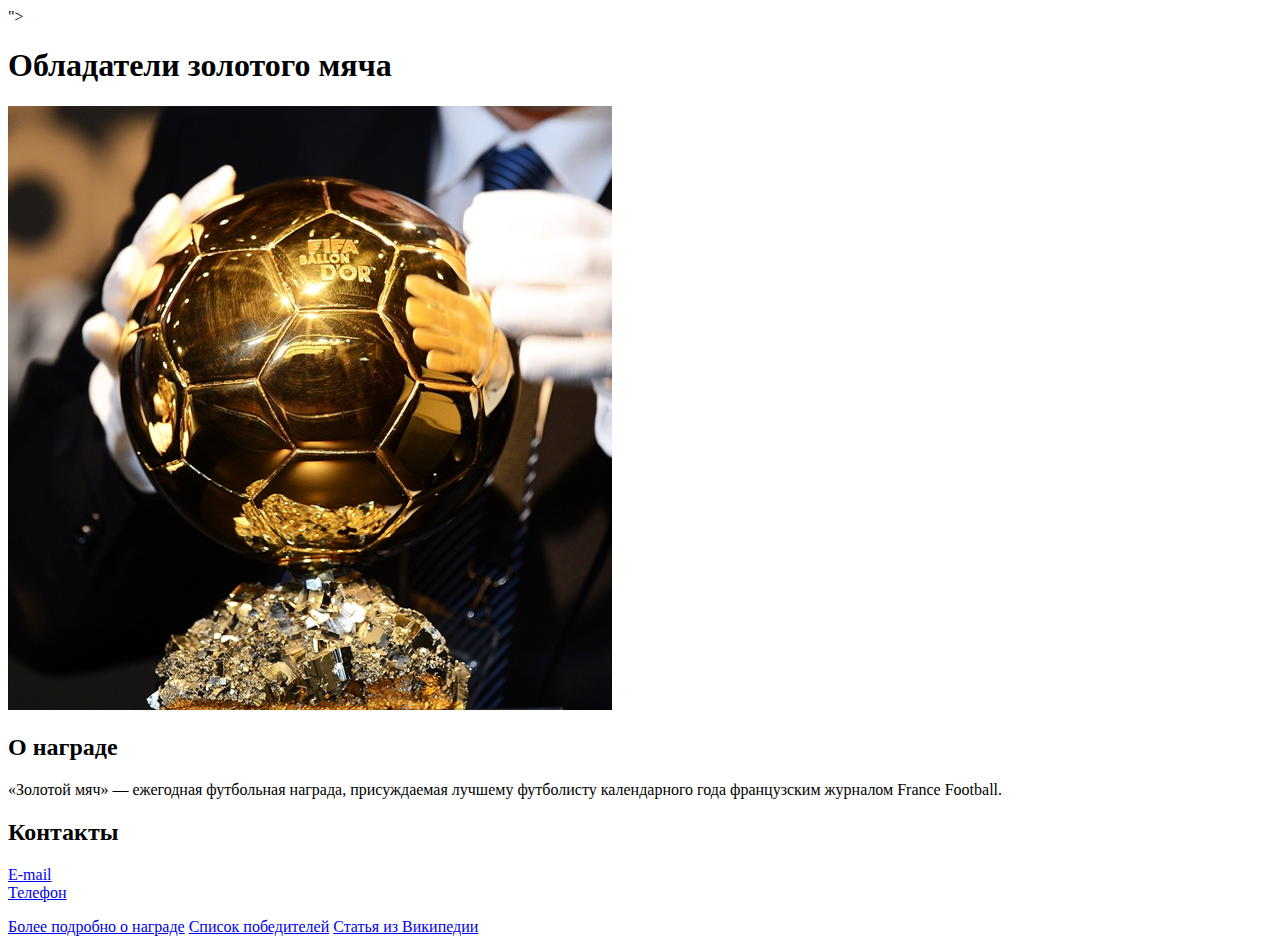
<file: homework_2/index.html>
<!DOCTYPE html>
<html>
    <head>
        <meta charset="UTF-8">
        <meta name="viewport" content="width=device-width, initial-scale=1">">
        <meta property="og:title" content="Обладатели золотого мяча">
        <meta property="og:description" content="Описание">
        <meta property="og:image" content="https://cdn.fishki.net/upload/post/2017/04/26/2277063/hubble-photos.jpg">
        <title>Обладатели золотого мяча</title>
    </head>
    <body>
        <header>
            <h1>Обладатели золотого мяча</h1>
            <img src="1.jpg">
        </header>
        <main>
            <section>
                <h2>О награде</h2>
                <div>«Золотой мяч» — ежегодная футбольная награда, присуждаемая лучшему футболисту календарного года французским журналом France Football.</div>
            </section>
            <h2>Контакты</h2>
            <div><a href="E-mail.html">E-mail</a></div>
            <div><a href="Telephone.html">Телефон</a></div>
            <p></p>
        </main>
        <footer>
            <a href="about award.html">Более подробно о награде</a>
            <a href="Prize list.html">Список победителей</a>
            <a href="https://ru.wikipedia.org/wiki/Золотой_мяч_(France_Football)" target="_blank" rel="nofollow noopener noreferrer">Статья из Википедии</a>
        </footer>
    </body>
</html>
</file>
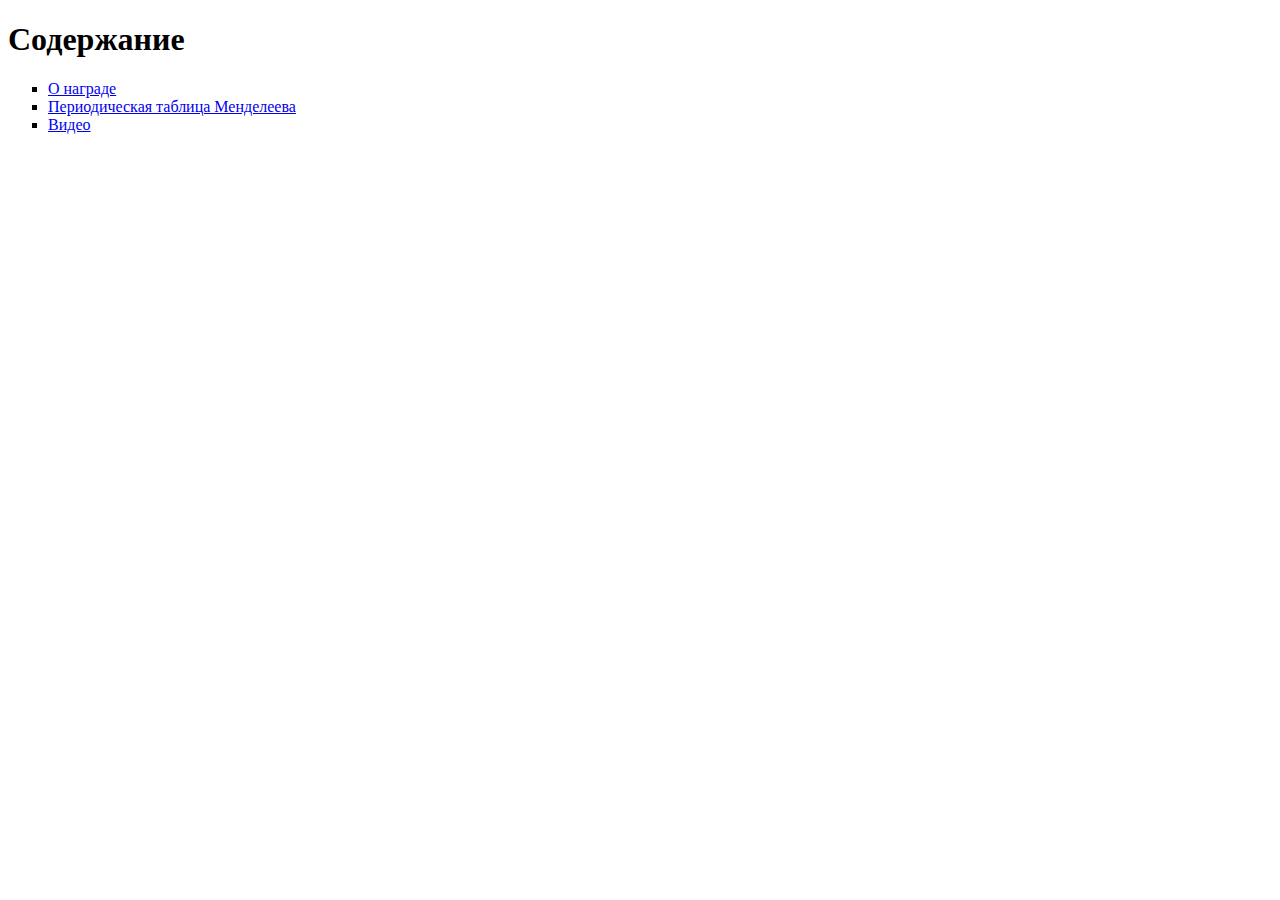
<file: homework_3/index.html>
<!DOCTYPE html>
<html lang="en">
<head>
    <meta charset="UTF-8">
    <meta name="viewport" content="width=device-width, initial-scale=1.0">
    <title>Содержание</title>
</head>
<body>
    <h1>Содержание</h1>
    <ul type="square">
        <li>
            <div>
            <a href="about award.html" target="_blank" rel="nofollow noopener noreferrer"> О награде</a>
            </div>
        </li>
        <li>
            <div>
                <a href="periodic table of mendeleev.html" target="_blank" rel="nofollow noopener noreferrer">Периодическая таблица Менделеева</a>
            </div>
        </li>
        <li>
            <div>
                <a href="video.html" target="_blank" rel="nofollow noopener noreferrer">Видео</a>
            </div>
        </li>
    </ul> 
</body>
</html>
</file>
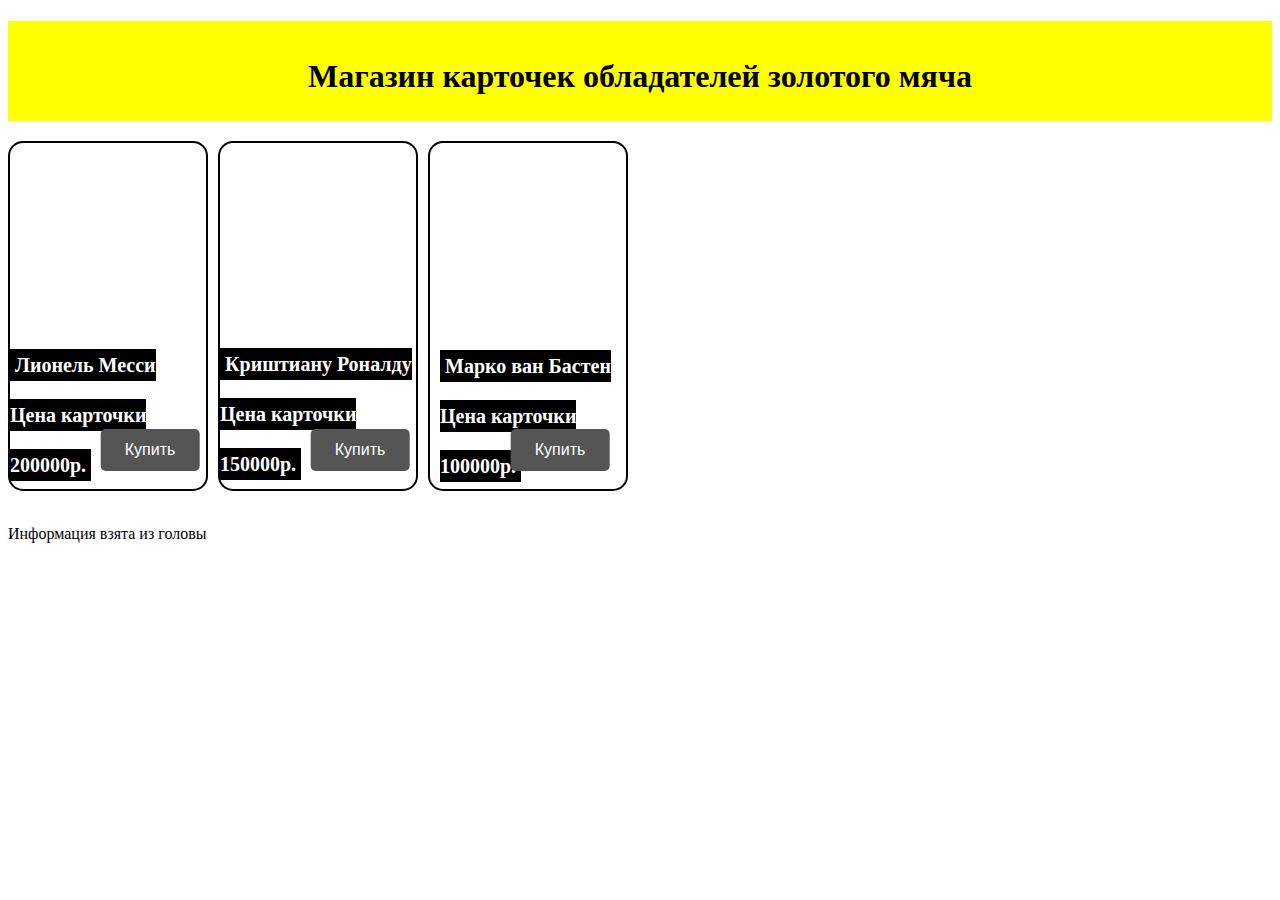
<file: homework_4/index.html>
<!DOCTYPE html>
<html lang="en">
<head>
    <meta charset="UTF-8">
    <meta name="viewport" content="width=device-width, initial-scale=1.0">
    <link rel="stylesheet" href="style.css" type="text/css">
    <title>Homework_4</title>
</head>
<header>
    <h1><br>Магазин карточек обладателей золотого мяча</h1>
</header>
<body>
    <span class="container">
        <div class="box1"></div><h2><span>Лионель Месси<br>Цена карточки<br>200000р.</span></h2>
            <button class="btn">Купить</button>
        <div class="box2"></div><h3><span>Криштиану Роналду<br>Цена карточки<br>150000р.</span></h3>
            <button class="btn2">Купить</button>
        <div class="box3"></div><h4><span>Марко ван Бастен<br>Цена карточки<br>100000р.</span></h4>
            <button class="btn3">Купить</button>
    </span>
</body>
<footer>
    <p><br>Информация взята из головы</p>
</footer>
</html>
</file>
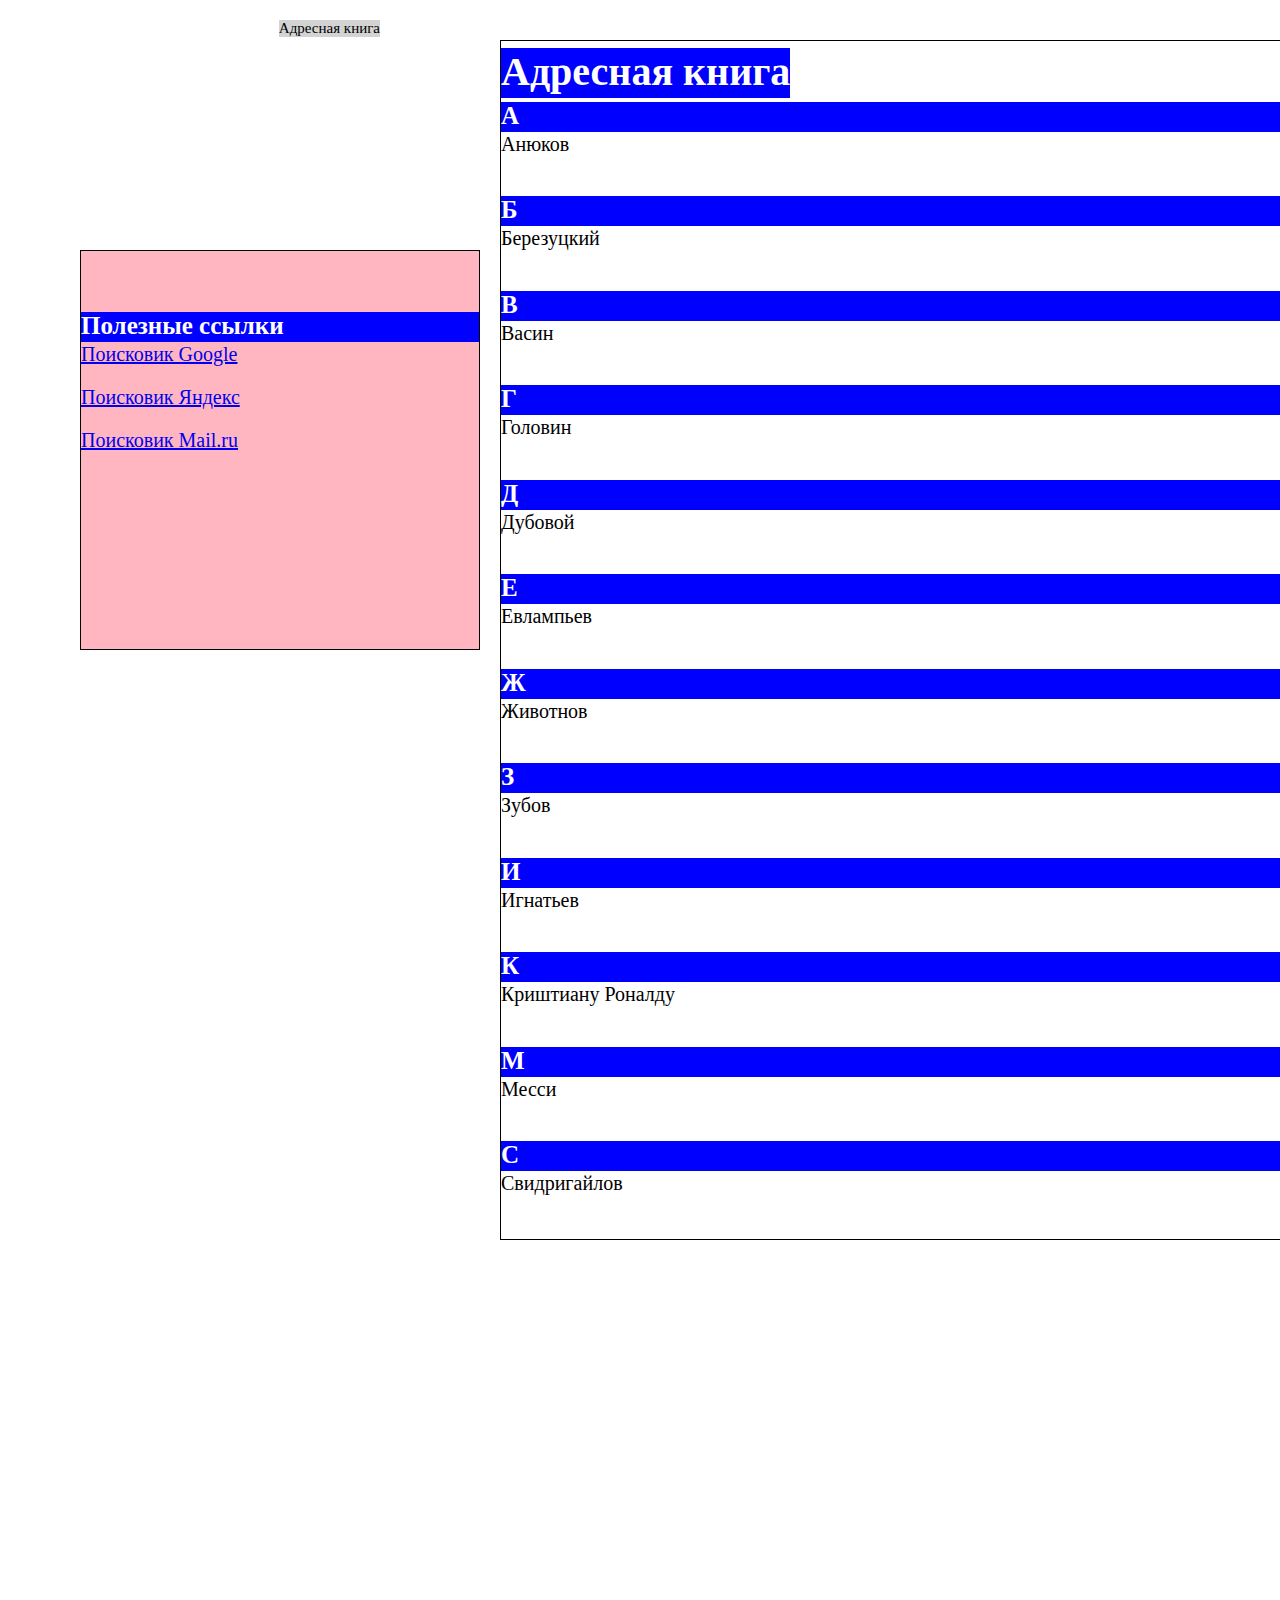
<file: homework_5/index.html>
<!DOCTYPE html>
<html lang="en">
<head>
    <meta charset="UTF-8">
    <meta name="viewport" content="width=device-width, initial-scale=1.0">
    <link rel="stylesheet" href="style.css" type="text/css">
    <title>Homework_5</title>
</head>
<body>
    <header class="common-header">Адресная книга</header>
    <main>
        <div class="container">
            <h1 class="common-h1">Адресная книга</h1>
            <section class="common-section">
            <h2 class="common-section__heading">А</h2>
            <div class="common-section__content">
                <p class="common-section-content__paragraph">Анюков</p>
            </div>
            <h2 class="common-section__heading">Б</h2>
            <div class="common-section__content">
                <p class="common-section-content__paragraph">Березуцкий</p>
            </div>
            <h2 class="common-section__heading">В</h2>
            <div class="common-section__content">
                <p class="common-section-content__paragraph">Васин</p>
            </div>
            <h2 class="common-section__heading">Г</h2>
            <div class="common-section__content">
                <p class="common-section-content__paragraph">Головин</p>
            </div>
            <h2 class="common-section__heading">Д</h2>
            <div class="common-section__content">
                <p class="common-section-content__paragraph">Дубовой</p>
            </div>
            <h2 class="common-section__heading">Е</h2>
            <div class="common-section__content">
                <p class="common-section-content__paragraph">Евлампьев</p>
            </div>
            <h2 class="common-section__heading">Ж</h2>
            <div class="common-section__content">
                <p class="common-section-content__paragraph">Животнов</p>
            </div>
            <h2 class="common-section__heading">З</h2>
            <div class="common-section__content">
                <p class="common-section-content__paragraph">Зубов</p>
            </div>
            <h2 class="common-section__heading">И</h2>
            <div class="common-section__content">
                <p class="common-section-content__paragraph">Игнатьев</p>
            </div>
            <h2 class="common-section__heading">К</h2>
            <div class="common-section__content">
                <p class="common-section-content__paragraph">Криштиану Роналду</p>
            </div>
            <h2 class="common-section__heading">М</h2>
            <div class="common-section__content">
                <p class="common-section-content__paragraph">Месси</p>
            </div>
            <h2 class="common-section__heading">С</h2>
            <div class="common-section__content">
                <p class="common-section-content__paragraph">Свидригайлов</p>
            </div>
            </section>
        </div>
        <div class="container2">
            <h2 class="common-section__heading">Полезные ссылки</h1>
            <section class="common-section">
                <div class="common-section__content">
                    <p class="common-section-content__paragraph"><a href="https://www.google.ru/">Поисковик Google</a></p>
                </div>
                <div class="common-section__content">
                    <p class="common-section-content__paragraph"><a href="https://dzen.ru/?clid=2270456&win=271&yredirect=true">Поисковик Яндекс</a></p>
                </div>
                <div class="common-section__content">
                    <p class="common-section-content__paragraph"><a href="https://go.mail.ru/">Поисковик Mail.ru</a></p>
                </div>            
        </div>
    </main>
</body>
</html>
</file>
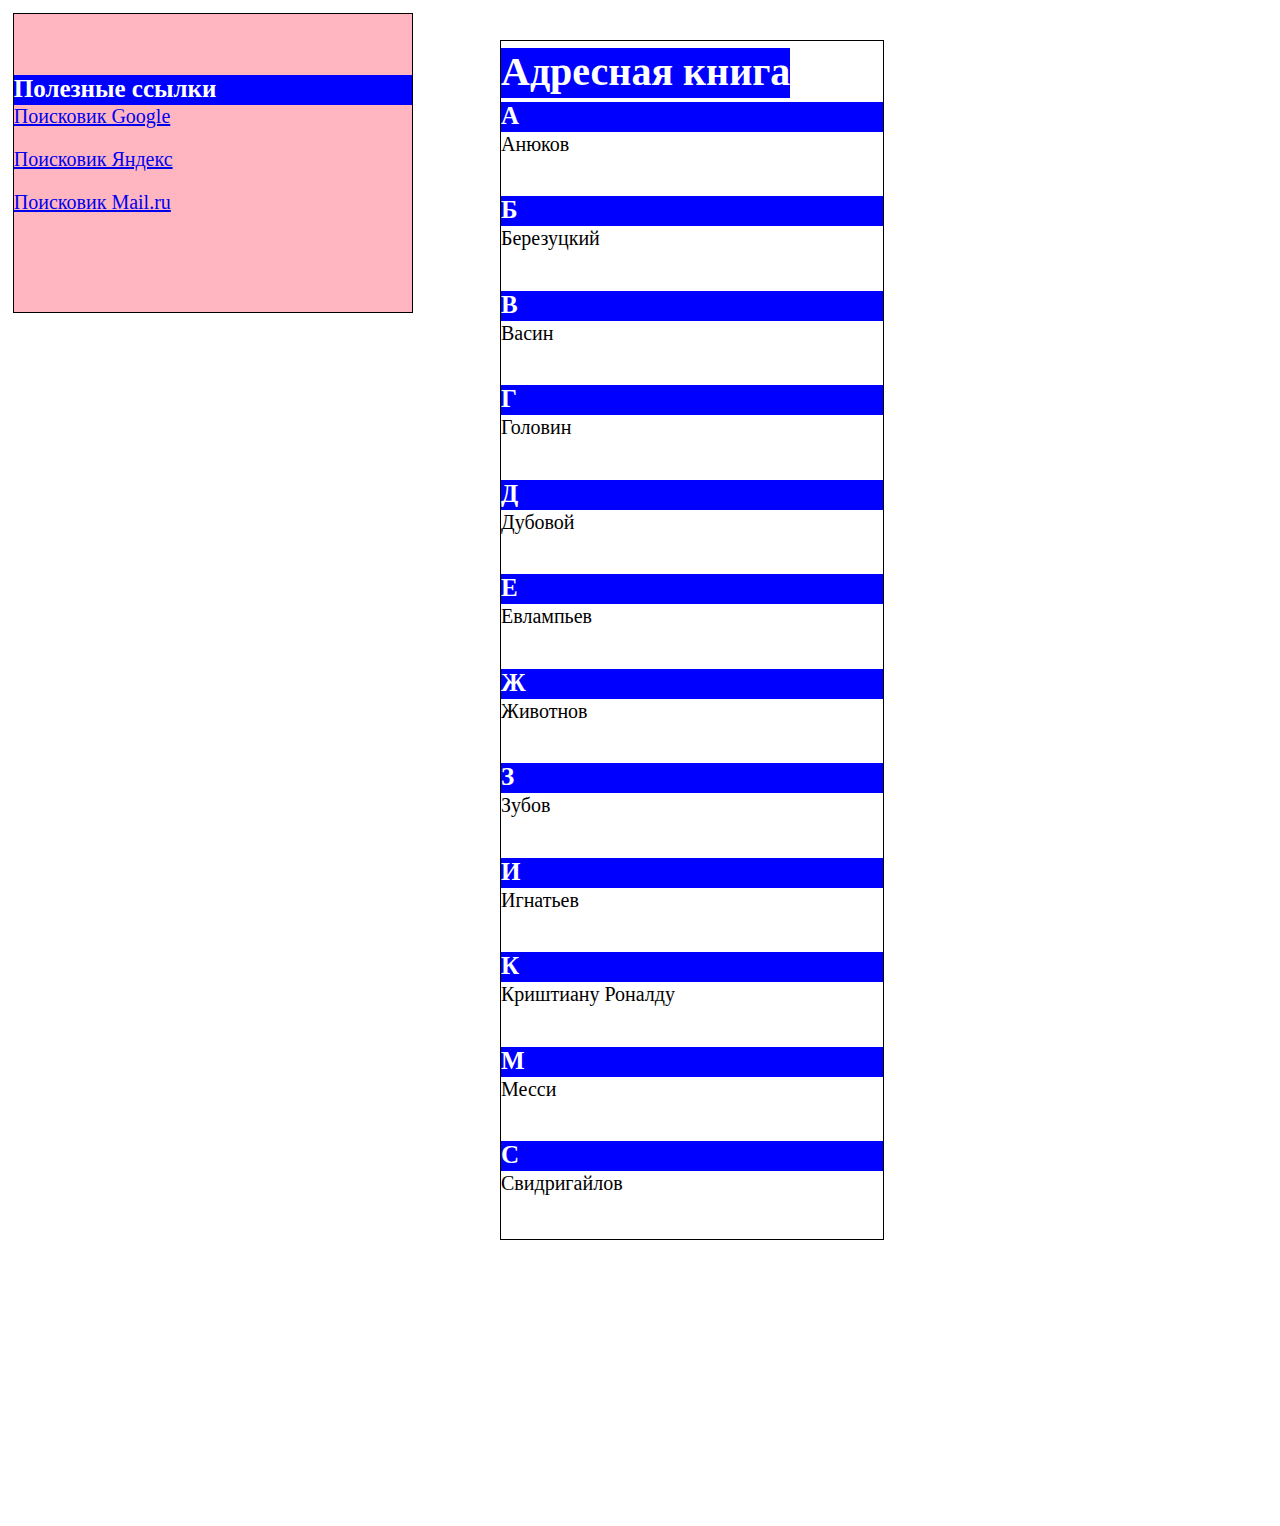
<file: homework_6/index.html>
<!DOCTYPE html>
<html lang="en">
<head>
    <meta charset="UTF-8">
    <meta name="viewport" content="width=device-width, initial-scale=1.0">
    <link rel="stylesheet" href="style.css" type="text/css">
    <title>Homework_6</title>
</head>
<body>
    <main>
        <div class="container">
            <h1 class="common-h1">Адресная книга</h1>
            <section class="common-section">
            <h2 class="common-section__heading">А</h2>
            <div class="common-section__content">
                <p class="common-section-content__paragraph">Анюков</p>
            </div>
            <h2 class="common-section__heading">Б</h2>
            <div class="common-section__content">
                <p class="common-section-content__paragraph">Березуцкий</p>
            </div>
            <h2 class="common-section__heading">В</h2>
            <div class="common-section__content">
                <p class="common-section-content__paragraph">Васин</p>
            </div>
            <h2 class="common-section__heading">Г</h2>
            <div class="common-section__content">
                <p class="common-section-content__paragraph">Головин</p>
            </div>
            <h2 class="common-section__heading">Д</h2>
            <div class="common-section__content">
                <p class="common-section-content__paragraph">Дубовой</p>
            </div>
            <h2 class="common-section__heading">Е</h2>
            <div class="common-section__content">
                <p class="common-section-content__paragraph">Евлампьев</p>
            </div>
            <h2 class="common-section__heading">Ж</h2>
            <div class="common-section__content">
                <p class="common-section-content__paragraph">Животнов</p>
            </div>
            <h2 class="common-section__heading">З</h2>
            <div class="common-section__content">
                <p class="common-section-content__paragraph">Зубов</p>
            </div>
            <h2 class="common-section__heading">И</h2>
            <div class="common-section__content">
                <p class="common-section-content__paragraph">Игнатьев</p>
            </div>
            <h2 class="common-section__heading">К</h2>
            <div class="common-section__content">
                <p class="common-section-content__paragraph">Криштиану Роналду</p>
            </div>
            <h2 class="common-section__heading">М</h2>
            <div class="common-section__content">
                <p class="common-section-content__paragraph">Месси</p>
            </div>
            <h2 class="common-section__heading">С</h2>
            <div class="common-section__content">
                <p class="common-section-content__paragraph">Свидригайлов</p>
            </div>
            </section>
        </div>
        <div class="container2">
            <h2 class="common-section__heading">Полезные ссылки</h1>
            <section class="common-section">
                <div class="common-section__content">
                    <p class="common-section-content__paragraph"><a href="https://www.google.ru/">Поисковик Google</a></p>
                </div>
                <div class="common-section__content">
                    <p class="common-section-content__paragraph"><a href="https://dzen.ru/?clid=2270456&win=271&yredirect=true">Поисковик Яндекс</a></p>
                </div>
                <div class="common-section__content">
                    <p class="common-section-content__paragraph"><a href="https://go.mail.ru/">Поисковик Mail.ru</a></p>
                </div>            
        </div>
    </main>
</body>
</html>
</file>
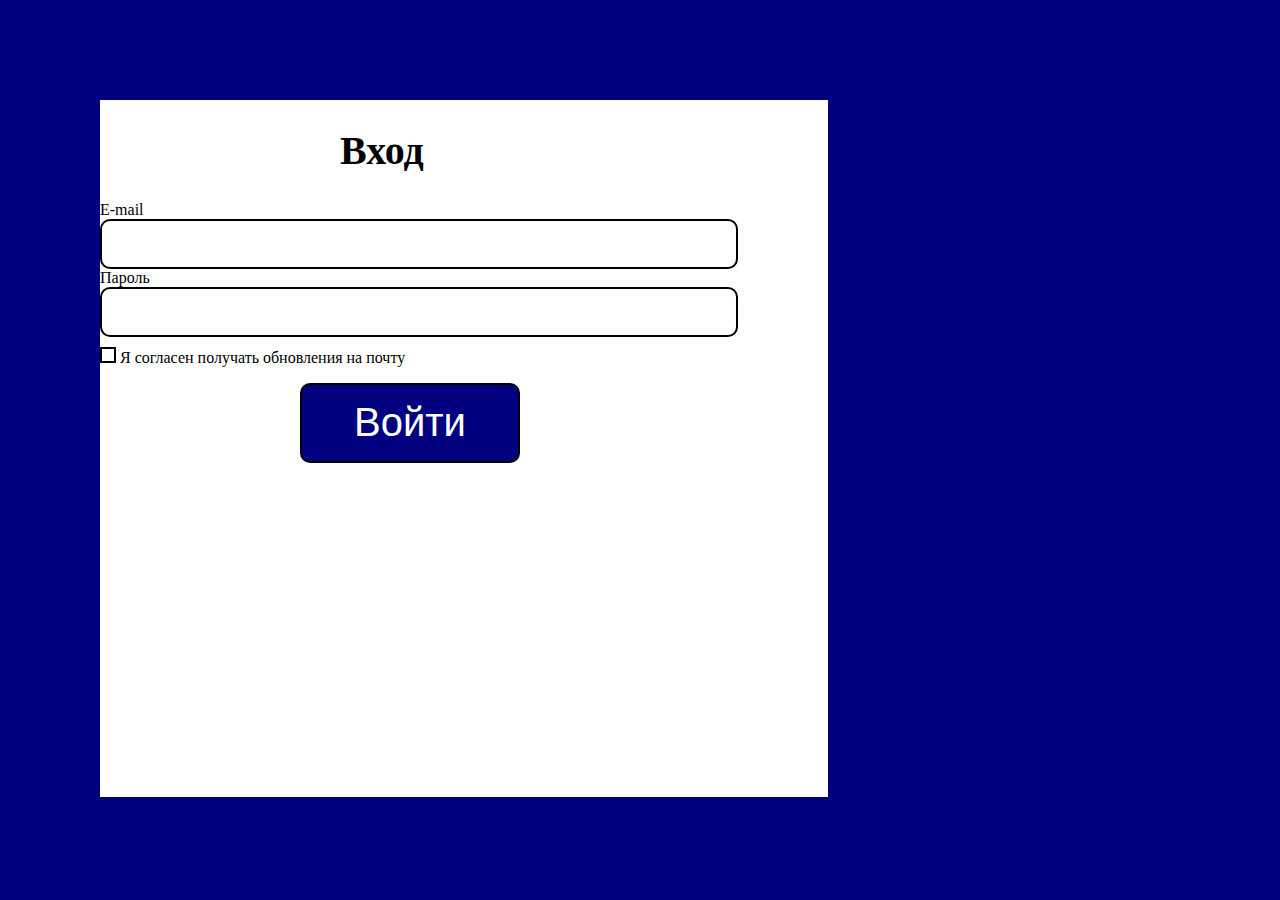
<file: homework_7/index.html>
<!DOCTYPE html>
<html lang="en">
<head>
    <meta charset="UTF-8">
    <meta name="viewport" content="width=device-width, initial-scale=1.0">
    <link rel="stylesheet" href="style.css" type="text/css">
    <title>Homework_7</title>
</head>
<body>
    <main class="content">
        <section class="entry_form">
            <form action="/" class="form">
                <h1 class="form__input-1">Вход</h1>
                <label for="email">E-mail</label>
                <input class="form__input" id="email" name="email" type="email">
                <label for="password">Пароль</label>
                <input id="password" name="password" type="password">
                <div class="form__checkbox">
                    <input id="checkbox-1" type="checkbox" name="colors" value="BLACK">
                    <div></div>
                    <label for="checkbox-1">Я согласен получать обновления на почту</label>
                </div>
                <p></p>
                <p></p>
                <button>Войти</button>
            </form>
        </section>
    </main>
</body>
</html>
</file>
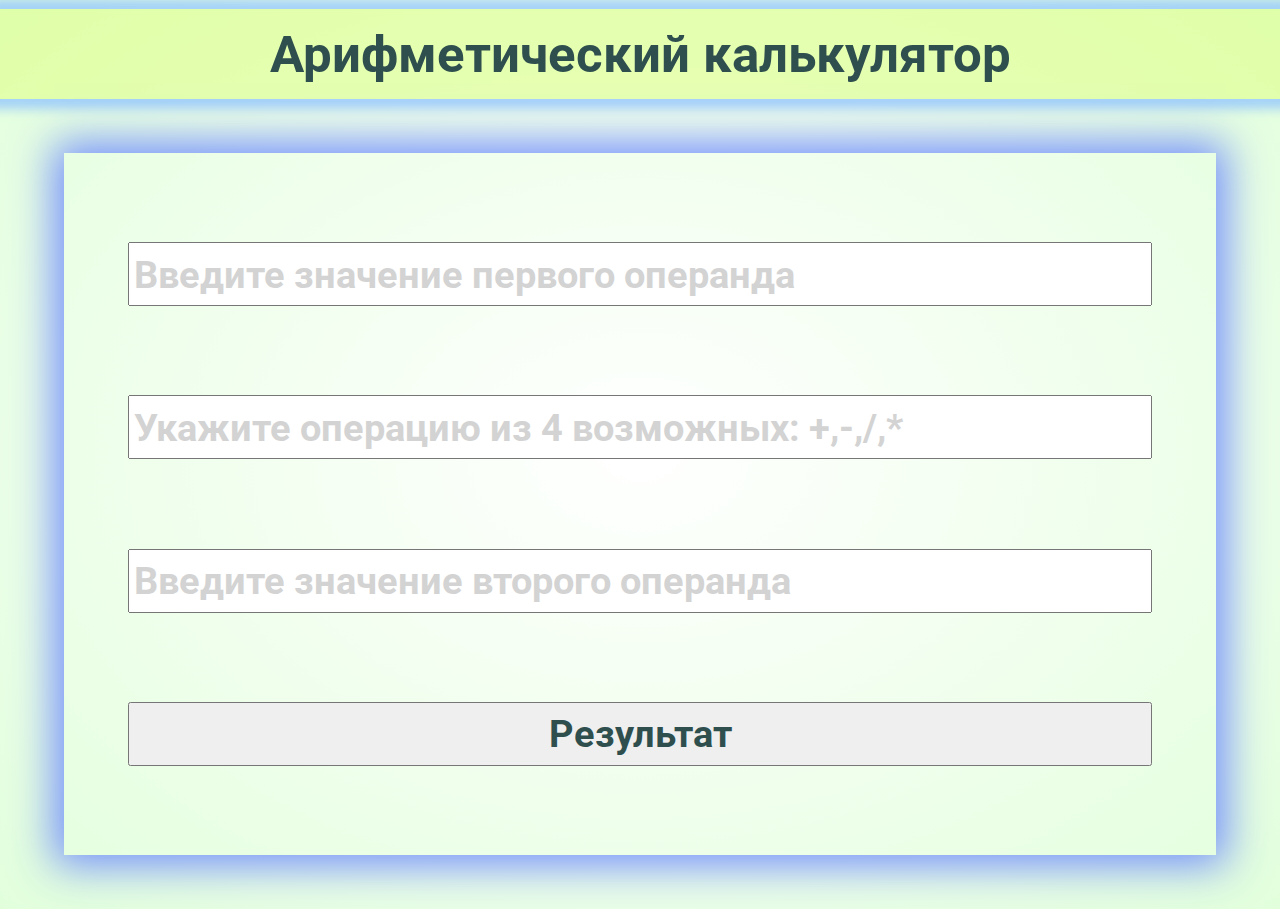
<file: homework_8/index.html>
<!DOCTYPE html>
<html lang="en">
<head>
    <meta charset="UTF-8">
    <meta name="viewport" content="width=device-width, initial-scale=1.0">
    <title>Упрощенный калькулятор</title>
    <link rel="icon" sizes="any" type="image" href="images/peergynt.png">      
    <link rel="stylesheet" href="./styles/styles.css" type="text/css">
    <link rel="preconnect" href="https://fonts.googleapis.com">
    <link rel="preconnect" href="https://fonts.gstatic.com" crossorigin>
    <link href="https://fonts.googleapis.com/css2?family=Roboto:wght@500&display=swap" rel="stylesheet">

</head>
<body>
    <header class="header">
        <h1 class="header__caption">Арифметический калькулятор</h1>
    </header>

    <main class="main">
        <form class="main__form">
            <input class="main-form__input" aria-label="First Operand" name="operand1" id="operand1" placeholder='Введите значение первого операнда'>
            <input class="main-form__input" aria-label="Operation" name="operation" id="operation" placeholder='Укажите операцию из 4 возможных: +,-,/,*'>
            <input class="main-form__input" aria-label="Second Operand" name="operand2" id="operand2" placeholder='Введите значение второго операнда'>
            <input class="main-form__input" aria-label="Result" name="result" id="result" type="button" value="Результат">
        </form>
    </main>
    <script src="./scripts/scripts.js"></script>
</body>
</html>
</file>
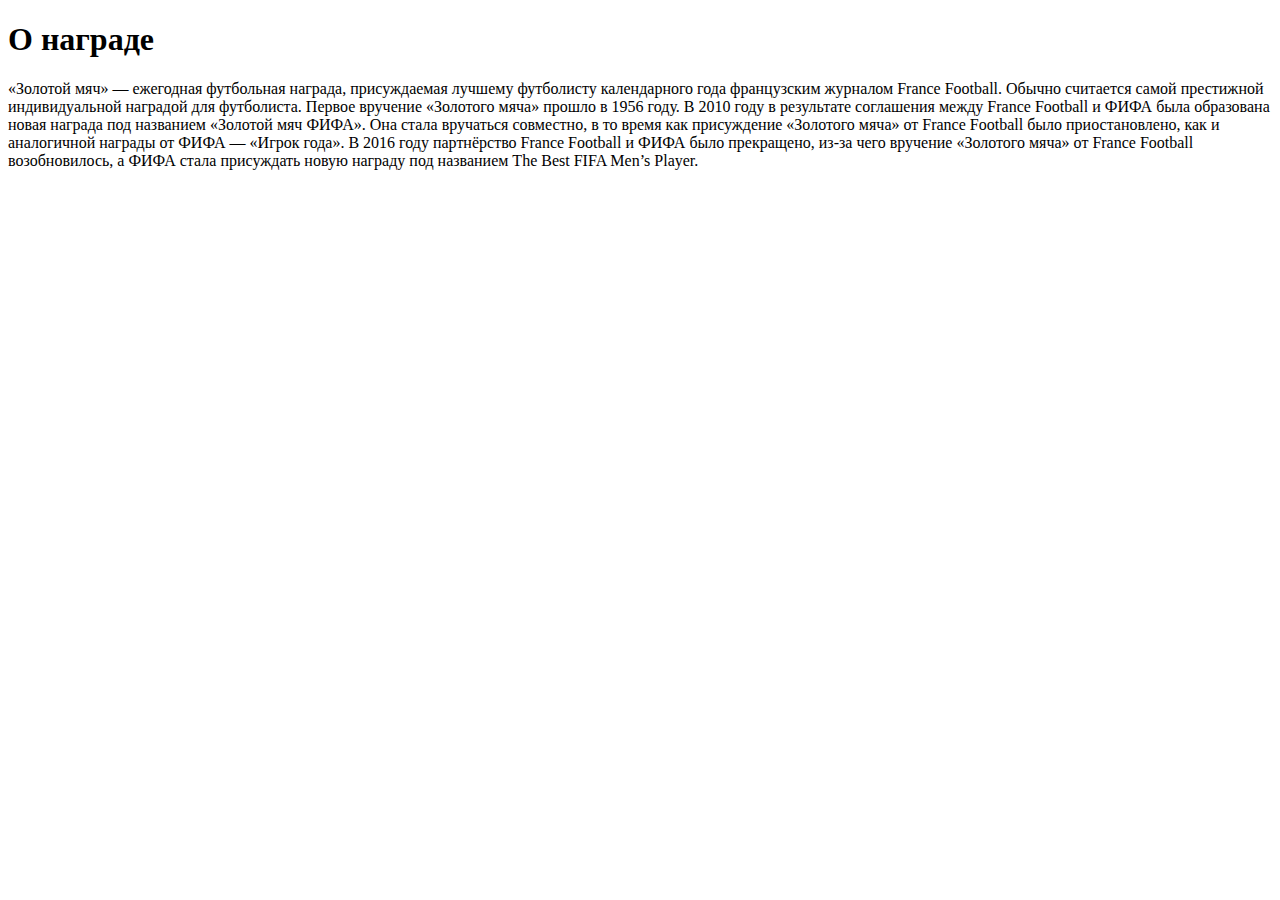
<file: homework_2/about award.html>
<!DOCTYPE html>
<html>
<head>
    <meta charset="UTF-8">
</head>
<body>
    <h1>O награде</h1>
    <div>«Золотой мяч» — ежегодная футбольная награда, присуждаемая лучшему футболисту календарного года французским журналом France Football. Обычно считается самой престижной индивидуальной наградой для футболиста. Первое вручение «Золотого мяча» прошло в 1956 году. В 2010 году в результате соглашения между France Football и ФИФА была образована новая награда под названием «Золотой мяч ФИФА». Она стала вручаться совместно, в то время как присуждение «Золотого мяча» от France Football было приостановлено, как и аналогичной награды от ФИФА — «Игрок года». В 2016 году 
        партнёрство France Football и ФИФА было прекращено, из-за чего вручение «Золотого мяча» от France Football возобновилось, а ФИФА стала присуждать новую награду под названием The Best FIFA Men’s Player.</div>
</body>
</html>
</file>
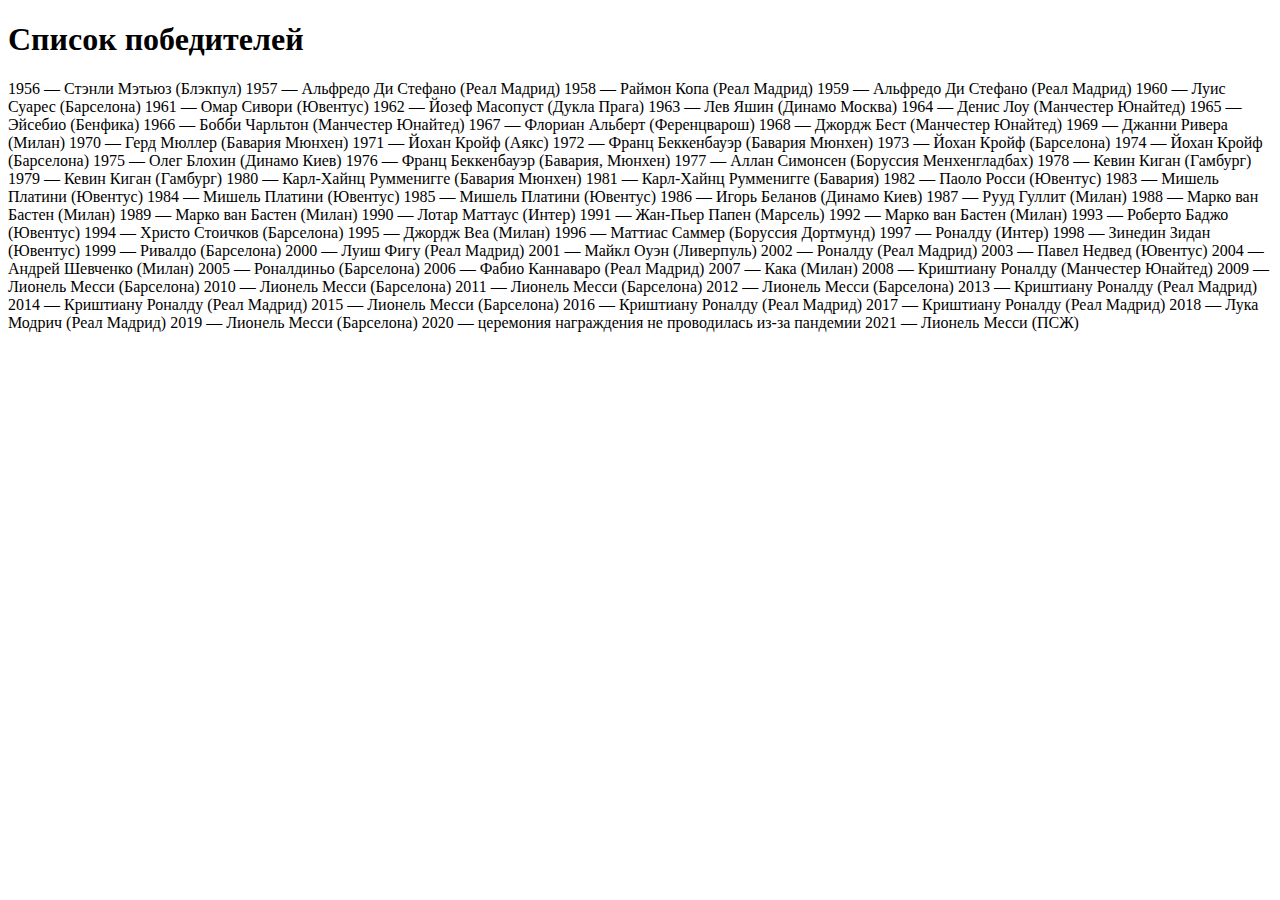
<file: homework_2/Prize list.html>
<!DOCTYPE html>
<html>
<head>
    <meta charset="UTF-8">
</head>
<body>
    <h1>Список победителей</h1>
    <div>1956 — Стэнли Мэтьюз (Блэкпул)
        1957 — Альфредо Ди Стефано (Реал Мадрид)
        1958 — Раймон Копа (Реал Мадрид)
        1959 — Альфредо Ди Стефано (Реал Мадрид)
        1960 — Луис Суарес (Барселона)
        
        1961 — Омар Сивори (Ювентус)
        1962 — Йозеф Масопуст (Дукла Прага)
        1963 — Лев Яшин (Динамо Москва)
        1964 — Денис Лоу (Манчестер Юнайтед)
        1965 — Эйсебио (Бенфика)
        
        1966 — Бобби Чарльтон (Манчестер Юнайтед)
        1967 — Флориан Альберт (Ференцварош)
        1968 — Джордж Бест (Манчестер Юнайтед)
        1969 — Джанни Ривера (Милан)
        1970 — Герд Мюллер (Бавария Мюнхен)
        
        1971 — Йохан Кройф (Аякс)
        1972 — Франц Беккенбауэр (Бавария Мюнхен)
        1973 — Йохан Кройф (Барселона)
        1974 — Йохан Кройф (Барселона)
        1975 — Олег Блохин (Динамо Киев)
        
        1976 — Франц Беккенбауэр (Бавария, Мюнхен)
        1977 — Аллан Симонсен (Боруссия Менхенгладбах)
        1978 — Кевин Киган (Гамбург)
        1979 — Кевин Киган (Гамбург)
        1980 — Карл-Хайнц Румменигге (Бавария Мюнхен)
        
        1981 — Карл-Хайнц Румменигге (Бавария)
        1982 — Паоло Росси (Ювентус)
        1983 — Мишель Платини (Ювентус)
        1984 — Мишель Платини (Ювентус)
        1985 — Мишель Платини (Ювентус)
        
        1986 — Игорь Беланов (Динамо Киев)
        1987 — Рууд Гуллит (Милан)
        1988 — Марко ван Бастен (Милан)
        1989 — Марко ван Бастен (Милан)
        1990 — Лотар Маттаус (Интер)
        
        1991 — Жан-Пьер Папен (Марсель)
        1992 — Марко ван Бастен (Милан)
        1993 — Роберто Баджо (Ювентус)
        1994 — Христо Стоичков (Барселона)
        1995 — Джордж Веа (Милан)
        
        1996 — Маттиас Саммер (Боруссия Дортмунд)
        1997 — Роналду (Интер)
        1998 — Зинедин Зидан (Ювентус)
        1999 — Ривалдо (Барселона)
        2000 — Луиш Фигу (Реал Мадрид)
        
        2001 — Майкл Оуэн (Ливерпуль)
        2002 — Роналду (Реал Мадрид)
        2003 — Павел Недвед (Ювентус)
        2004 — Андрей Шевченко (Милан)
        2005 — Роналдиньо (Барселона)
        
        2006 — Фабио Каннаваро (Реал Мадрид)
        2007 — Кака (Милан)
        2008 — Криштиану Роналду (Манчестер Юнайтед)
        2009 — Лионель Месси (Барселона)
        2010 — Лионель Месси (Барселона)
        
        2011 — Лионель Месси (Барселона)
        2012 — Лионель Месси (Барселона)
        2013 — Криштиану Роналду (Реал Мадрид)
        2014 — Криштиану Роналду (Реал Мадрид)
        2015 — Лионель Месси (Барселона)
        
        2016 — Криштиану Роналду (Реал Мадрид)
        2017 — Криштиану Роналду (Реал Мадрид)
        2018 — Лука Модрич (Реал Мадрид)
        2019 — Лионель Месси (Барселона)
        
        2020 — церемония награждения не проводилась из-за пандемии
        
        2021 — Лионель Месси (ПСЖ)</div>
</body>
</html>
</file>
<file: homework_4/style.css>
* {
    box-sizing: border-box;
}
header {
    height: 100px;;
    background-color: yellow;
    text-align: center;
}

.h1 {
    text-align: center;
}

h2 {
    position: absolute;
    top: 320px;
    left: 10px;
    width: 100%;
    }
h2 span {
    color: #fff;
    font-size: 20px;
    line-height: 50px;
    background: rgba(0, 0, 0, 0.7);
    background: #000;
    padding: 5px;
    }

h3 {
    position: absolute;
    top: 320px;
    left: 220px;
    width: 100%;
    }
h3 span {
    color: #fff;
    font-size: 20px;
    line-height: 50px;
    background: rgba(0, 0, 0, 0.7);
    background: #000;
    padding: 5px;
}

h4 {
    position: absolute;
    top: 320px;
    left: 440px;
    width: 100%;
}
h4 span {
    color: #fff;
    font-size: 20px;
    line-height: 50px;
    background: rgba(0, 0, 0, 0.7);
    background: #000;
    padding: 5px;
}


 .container {
    display: flex;
    flex-wrap: wrap;
    row-gap: 10px;
    column-gap: 10px;
    padding-top: 20px;
}

 .container .btn {
    position: absolute;
    top: 450px;
    left: 150px;
    transform: translate(-50%, -50%);
    -ms-transform: translate(-50%, -50%);
    background-color: #555;
    color: white;
    font-size: 16px;
    padding: 12px 24px;
    border: none;
    cursor: pointer;
    border-radius: 5px;
}

  .container .btn2 {
    position: absolute;
    top: 450px;
    left: 360px;
    transform: translate(-50%, -50%);
    -ms-transform: translate(-50%, -50%);
    background-color: #555;
    color: white;
    font-size: 16px;
    padding: 12px 24px;
    border: none;
    cursor: pointer;
    border-radius: 5px;
}


.container .btn3 {
    position: absolute;
    top: 450px;
    left: 560px;
    transform: translate(-50%, -50%);
    -ms-transform: translate(-50%, -50%);
    background-color: #555;
    color: white;
    font-size: 16px;
    padding: 12px 24px;
    border: none;
    cursor: pointer;
    border-radius: 5px;
}
.box1 {
    width: 200px;
    height: 350px;
    border: 2px solid;
    border-color: black;
    border-radius: 15px;
    background-color: white;
    background-image: url(https://st.depositphotos.com/2218430/2752/i/600/depositphotos_27523731-stock-photo-lionel-messi.jpg);
    background-size: 100% 100%;
    background-repeat: no-repeat;
    position: relative;
}
.box2 {
    width: 200px;
    height: 350px;
    border: 2px solid;
    border-color: black;
    border-radius: 15px;
    background-color: white;
    background-image: url(https://avatars.mds.yandex.net/i?id=2a00000183a2043918c76b393e1ca870f212-1607927-fast-images&n=13);
    background-size: 100% 100%;
    background-repeat: no-repeat;
    position: relative;
} 
.box3 {
    width: 200px;
    height: 350px;
    border: 2px solid;
    border-color: black;
    border-radius: 15px;
    background-color: white;
    background-image: url(https://m.media-amazon.com/images/M/MV5BZjAxYTI3OGMtODM5Ni00M2MxLWFlNmMtYmI4NjIxYTVlODc2XkEyXkFqcGdeQXVyMjUyNDk2ODc@._V1_.jpg);
    background-size: 100% 100%;
    background-repeat: no-repeat;
    position: relative;
}
</file>
<file: homework_5/style.css>
* {
    box-sizing: border-box;
}

body {
    margin: 0;
}

.container {
    position: relative;
    width: 1000px;
    height: 1200px;
    border: 1px solid;
    border-color: black;
    top: 40px;
    left: 500px;
}

.container2 {
    position: sticky;
    width: 400px;
    height: 400px;
    border: 1px solid;
    border-color: black;
    left: 80px;
    position: sticky;
    bottom: 250px;
    min-height: 2em;
    background: lightpink;
}

.common-header {
    font-size: 15px;
    color: black;
    background: #d3d3d3;
    position: absolute;
    right: 900px;
    top: 20px;
}

.common-h1 {
    font-size: 40px;
    font-weight: bold;
    color: white;
    height: 50px;
    top: -20px;
    background: blue;
    position: absolute;
}

    .common-section__heading {
        font-size: 25px;
        font-weight: bold;
        color: white;
        height: 30px;
        background: blue;
        position: relative;
        top: 40px;
    }

    .common-section-content__paragraph {
        font-size: 20px;
        color: black;
        position: relative;
        top: 20px;
    }
</file>
<file: homework_6/style.css>
* {
    box-sizing: border-box;
}

body {
    margin: 0;
}

.container {
    position: relative;
    width: 30vw;
    height: 1200px;
    border: 1px solid;
    border-color: black;
    top: 40px;
    left: 500px;
}

.container2 {
    position: sticky;
    width: 50vw;
    max-width: 400px;
    height: 300px;
    border: 1px solid;
    border-color: black;
    position: sticky;
    bottom: 70%;
    background: lightpink;
    margin: 1%;
}

.common-h1 {
    font-size: 40px;
    font-weight: bold;
    color: white;
    height: 50px;
    top: -20px;
    background: blue;
    position: absolute;
}

    .common-section__heading {
        font-size: 25px;
        font-weight: bold;
        color: white;
        height: 30px;
        background: blue;
        position: relative;
        top: 40px;
    }

    .common-section-content__paragraph {
        font-size: 20px;
        color: black;
        position: relative;
        top: 20px;
    }
</file>
<file: homework_7/style.css>
* {
    box-sizing: border-box;
}

body {
    margin: 0;
}

.form {
    display: block;
    flex-direction: column;
    margin: 0;
    max-width: 400px;
}

.form__input {
    font-size: 20px;
    border: 2px solid black;
    outline: none;
    padding: 5px 10px;
    background-color: white;
    border-radius: 10px;
    width: 638px;
    height: 50px;
}

.form__input-1 {
    font-size: 40px;
    margin-left: 60%;
}

.form > input {
    font-size: 20px;
    border: 2px solid black;
    outline: none;
    padding: 5px 10px;
    background-color: white;
    border-radius: 10px;
    width: 638px;
    height: 50px;
}

.form > button {
    font-size: 40px;
    border: 2px solid black;
    outline: none;
    padding: 5px 10px;
    background-color: #000080;
    border-radius: 10px;
    width: 220px;
    height: 80px;
    color: white;
    margin-left: 50%;
}

.form__checkbox {
    position: relative;
    margin-top: 10px;
}

.form__checkbox > input {
    opacity: 0;
    position: absolute;
    width: 100%;
    height: 100%;
    top: 0;
    left: 0;
}

.form__checkbox > div {
    display: inline-block;
    width: 16px;
    height: 16px;
    border: 2px solid black;
}

.form__checkbox > input:checked + div {
    background: black;
}

.content {
    display: flex;
    background-color: #000080;
    width: 100vw;
    height: 100vh;
}

.entry_form {
    display: block;
    background-color: white;
    margin-top: 100px;
    margin-left: 100px;
}

@media screen and (min-width: 320px) and (max-width: 768px) {
    .content {
        background-color: #000080;
        width: 100vw;
        height: 100vh;
    }

    .entry_form {
        margin-top: 100px;
        width: 728px;
        height: 697px;
        background-color: white;
    }
}

@media screen and (min-width: 769px) and (max-width: 1440px) {
    .content {
        background-color: #000080;
        width: 100vw;
        height: 100vh;
    }

    .entry_form {
        margin-top: 100px;
        width: 728px;
        height: 697px;
        background-color: white;
    }
}
</file>
<file: homework_8/styles/styles.css>
:root {
  font-size: calc(min(3vh,2vw));
}
*  {
  font-family: 'Roboto';
  font-style: normal;
  font-weight: 700;
  color: darkslategray;
  box-sizing: border-box;
  outline-color: maroon;}
*::placeholder  {
  color: lightgray;}
body  {
overflow-y: hidden;
overflow-x: hidden;
margin: 0;
padding: 0;
background: radial-gradient(rgb(255, 255, 255),rgb(226, 255, 220));
height: 100vh;
width: calc(100vw);
}
.header  {
display: flex;
height: 10vh;
justify-content: center;
background-color: rgb(222, 255, 120, 0.5);
margin-top: 1vh;
margin-bottom: 1vh;
box-shadow: 0px 0px 10px 10px rgb(143,195,255,0.75);
}
.header__caption  {
margin-top: 3vh;
margin-bottom: 3vh;
align-self: center;
font-size: 2rem;
}
.main  {
height: 88vh;
padding: 5vh 5vw 5vh;
}
.main__form  {
display: flex;
flex-direction: column;
justify-content: space-evenly;
padding-left: 5vw;
padding-right: 5vw;
height: 100%;
border: none;
box-shadow: 0px 0px 40px 10px rgba(97, 126, 255, 0.877);
}
.main-form__input{
padding: 0.15rem 0.15rem 0.15rem;
height: 2.5rem;
font-size: 1.5rem;
}
</file>
